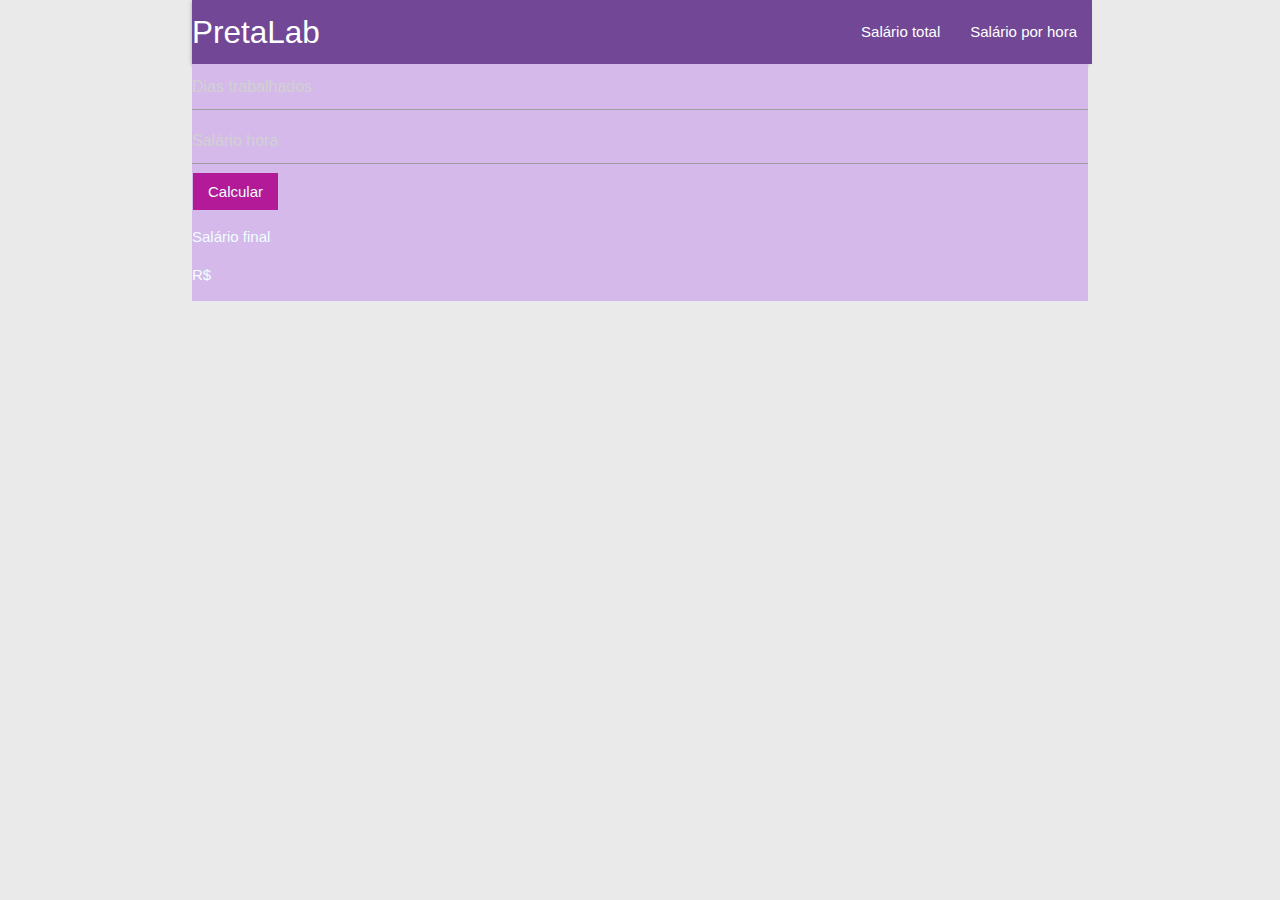
<file: index.html>
<!DOCTYPE html>
<html lang="en">
  <head>
    <meta charset="UTF-8" />
    <meta http-equiv="X-UA-Compatible" content="IE=edge" />
    <meta name="viewport" content="width=device-width, initial-scale=1.0" />

    <link
      rel="shortcut icon"
      href="./imagem/menina-icon.png"
      type="image/x-icon"
    />
    <!-- Compiled and minified CSS -->
    <link
      rel="stylesheet"
      href="https://cdnjs.cloudflare.com/ajax/libs/materialize/1.0.0/css/materialize.min.css"
    />

    <link rel="stylesheet" type="text/css" href="index.css" />
    <title>Calculadora de salário</title>
  </head>
  <body class="teal-lighten-2">
    <div class="container">
      <nav>
        <div class="nav-wrapper">
          <a href="#" class="brand-logo">PretaLab</a>
          <ul id="nav-mobile" class="right hide-on-med-and-down">
            <li><a href="./index.html">Salário total</a></li>
            <li><a href="./hora.html">Salário por hora</a></li>
          </ul>
        </div>
      </nav>

      <div class="row">
        <form class="col-s12-teal-accent-2">
          <div class="row-col-s6">
            <div class="input-field-col-s6">
              <input
                id="dias"
                type="number"
                class="validate"
                placeholder="Dias trabalhados"
              />
              <label for="dias"></label>
            </div>
            <div class="input-field-col-s6">
              <input
                id="salarioHora"
                type="number"
                class="validate"
                placeholder="Salário hora"
              />
              <label for="salarioHora"></label>
            </div>

            <button class="waves-effect-waves-light-btn-1" type="button">
              <a
                class="waves-effect-waves-light-btn-2"
                id="calcular"
                onclick="calcularSalario()"
                >Calcular</a
              >
            </button>
          </div>
          <div class="row-col-s6">
            <p>Salário final</p>
            <p id="resultado">R$</p>
          </div>
        </form>
      </div>
    </div>
    <script src="./index.js"></script>
  </body>
</html>
</file>
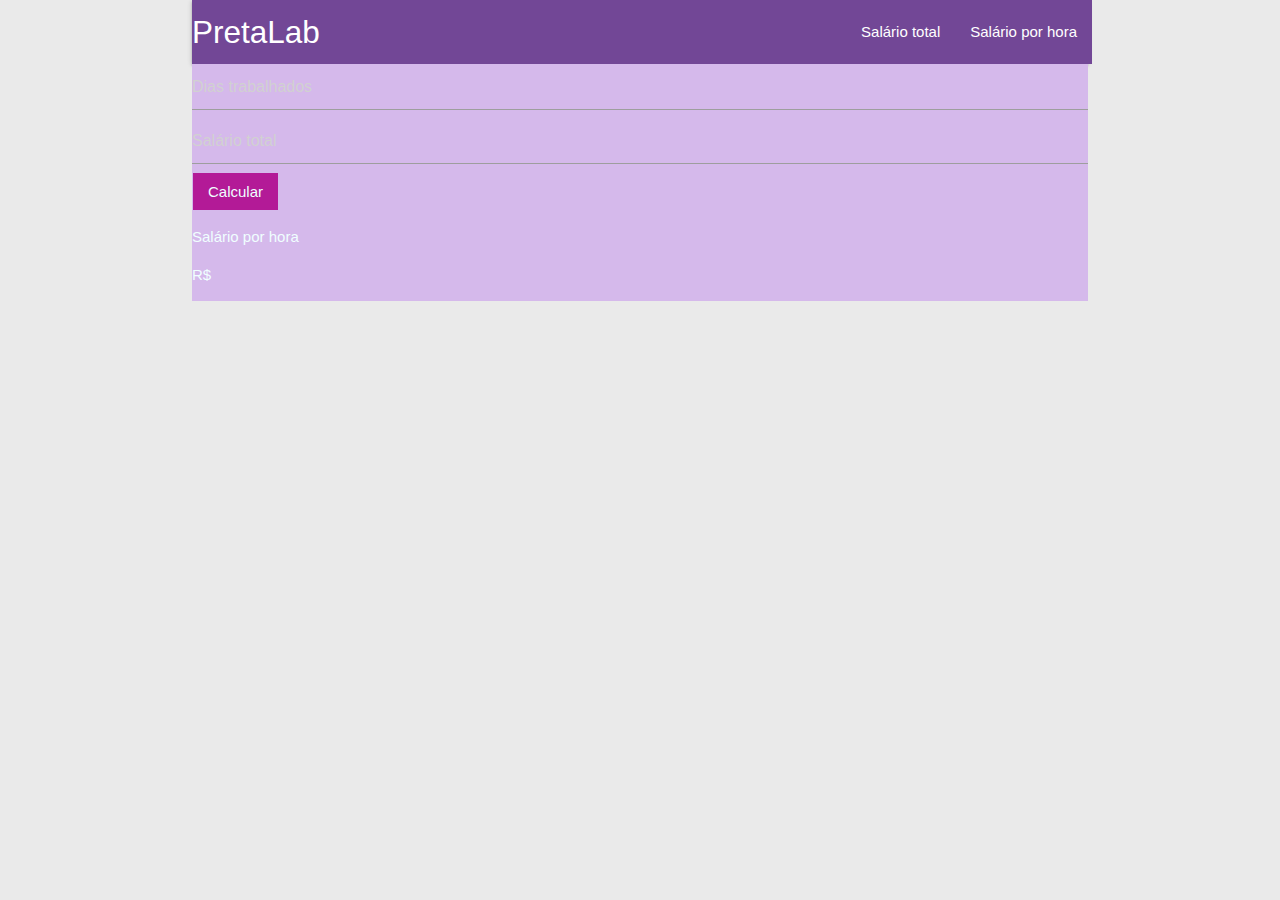
<file: hora.html>
<!DOCTYPE html>
<html lang="en">
  <head>
    <meta charset="UTF-8" />
    <meta http-equiv="X-UA-Compatible" content="IE=edge" />
    <meta name="viewport" content="width=device-width, initial-scale=1.0" />
    <link
      rel="shortcut icon"
      href="./imagem/menina-icon.png"
      type="image/x-icon"
    />
    <!-- Compiled and minified CSS -->

    <link
      rel="stylesheet"
      href="https://cdnjs.cloudflare.com/ajax/libs/materialize/1.0.0/css/materialize.min.css"
    />
    <link rel="stylesheet" type="text/css" href="index.css" />
    <title>Calculadora de salário por hora</title>
  </head>
  <body class="teal-lighten-2">
    <div class="container">
      <nav>
        <div class="nav-wrapper">
          <a href="#" class="brand-logo">PretaLab</a>
          <ul id="nav-mobile" class="right hide-on-med-and-down">
            <li><a href="./index.html">Salário total</a></li>
            <li><a href="./hora.html">Salário por hora</a></li>
          </ul>
        </div>
      </nav>

      <div class="row">
        <script src="./index.js"></script>
        <form class="col-s12-teal-accent-2">
          <div class="row-col-s6">
            <div class="input-field-col-s6">
              <input
                id="dias"
                type="number"
                class="validate"
                placeholder="Dias trabalhados"
              />
              <label for="dias"></label>
            </div>
            <div class="input-field-col-s6">
              <input
                id="salarioTotal"
                type="number"
                class="validate"
                placeholder="Salário total"
              />
              <label for="salarioTotal"></label>
            </div>
            <button class="waves-effect-waves-light-btn-1" type="button">
              <a
                class="waves-effect-waves-light-btn-2"
                id="calcular"
                onclick="calcularSalarioTotal()"
              >
                Calcular
              </a>
            </button>
          </div>
          <div class="row-col-s6">
            <p>Salário por hora</p>
            <p id="resposta">R$</p>
          </div>
        </form>
      </div>
    </div>
  </body>
</html>
</file>
<file: index.css>
.teal-lighten-2{ /*estilo para o body */
  min-width: 100vh;
  width: 100%;
  display: flex;
  background-color: #EAEAEA;
}


.nav-wrapper{ /*estilo para o head da calculadora */
  min-width: 100vh;
  width: 100%;
  flex-direction: block;
  align-items: center;
  justify-content: center;  
  background-color: #724796;
  color:azure;

}

.row{ /*estilo para o body da calculadora */
  background-color: #d5b9eb ;
  
}
.row-col-s6{ /*estilo para o body da calculadora */
  background-color: #d5b9eb ;
  color:azure
}


.waves-effect-waves-light-btn-1{ /*estilo para o botão calcular */
  background-color: #b31a97;
  color:azure;  
  border:1px solid #d5b9eb;
  margin: 0%;
  padding: 10px 10px 10px 10px; 
  
}
  
 
  

.waves-effect-waves-light-btn-2{ /*estilo para o botão calcular */
  background-color: #b31a97;
  color:azure;    
  margin: 0%;
  padding: 5px 5px; 
  
}
</file>
